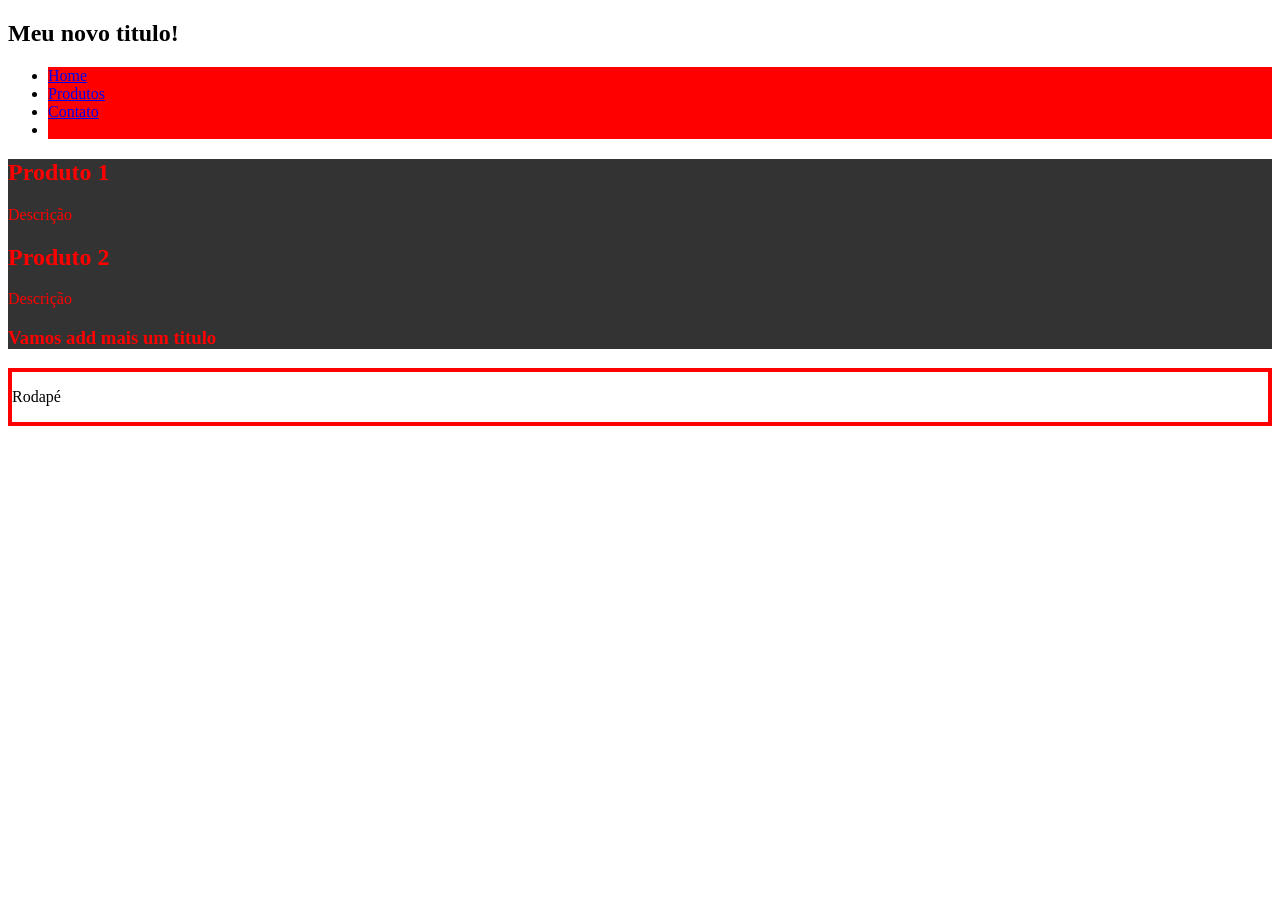
<file: DOM/index.html>
<!DOCTYPE html>
<html lang="pt-br">
<head>
    <meta charset="UTF-8">
    <meta name="viewport" content="width=device-width, initial-scale=1.0">
    <title>Dom</title>
    <link rel="stylesheet" href="css/style.css">
    <script src="js/scipt.js" defer></script>
</head>
<body>
    <header>
        <h1 id="title">Titulo</h1>
        <nav>
            <ul>
                <li><a href="#">Home</a></li>
                <li><a href="#">Produtos</a></li>
                <li><a href="#">Contato</a></li>
            </ul>
        </nav>
    </header>
    <main id="main-container">
        <div class="product">
            <h2>Produto 1</h2>
            <p>Descrição</p>
        </div>
        <div class="product">
            <h2>Produto 2</h2>
            <p>Descrição</p>
        </div>
    </main>
    <footer>
        <p>Rodapé</p>
    </footer>
</body>
</html>
</file>
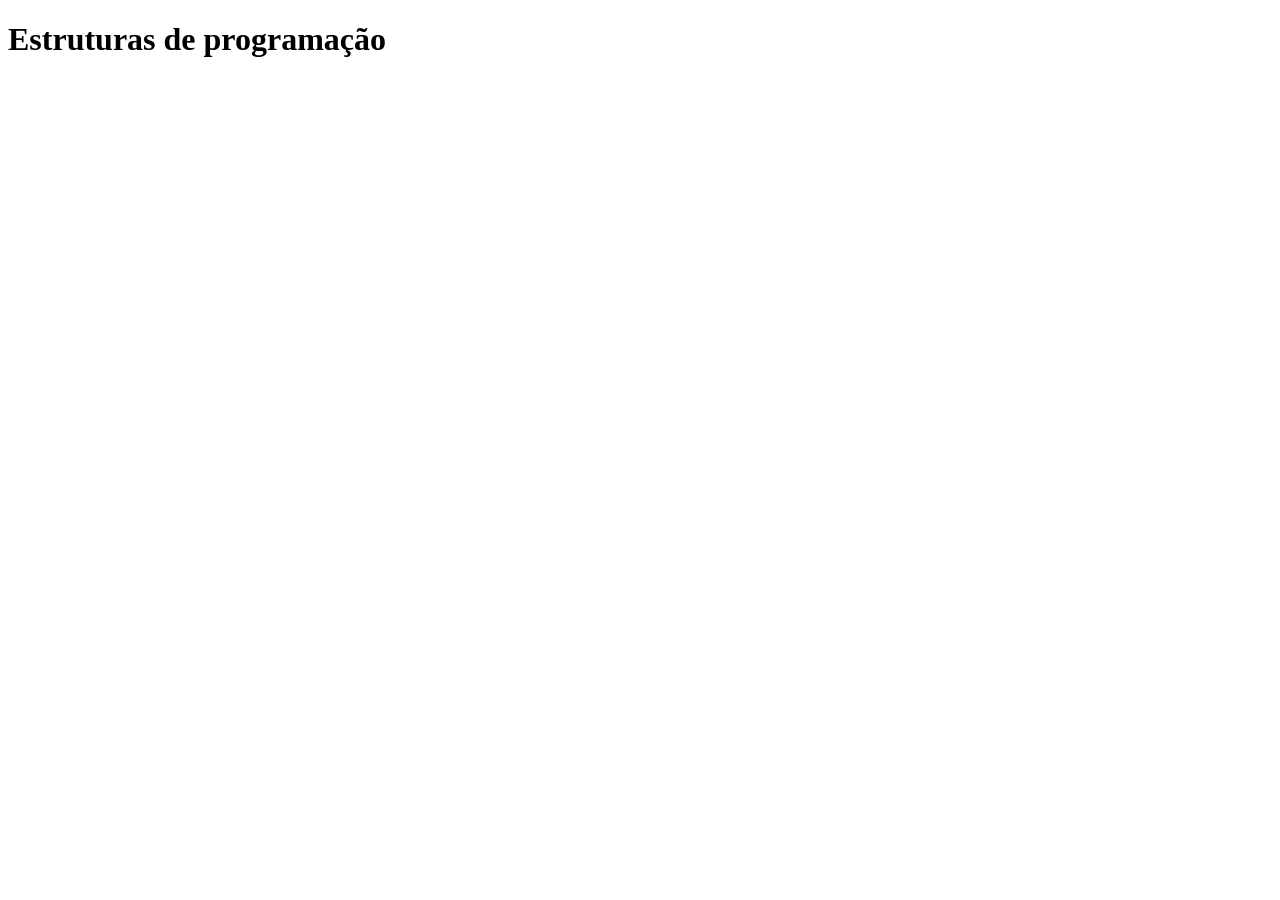
<file: ESTRUTURAS/index.html>
<!DOCTYPE html>
<html lang="en">
<head>
    <meta charset="UTF-8">
    <meta name="viewport" content="width=device-width, initial-scale=1.0">
    <title>Estruturas JavaScript</title>
    <script src="js/script.js"></script>
</head>
<body>
    <h1>Estruturas de programação</h1>
</body>
</html>
</file>
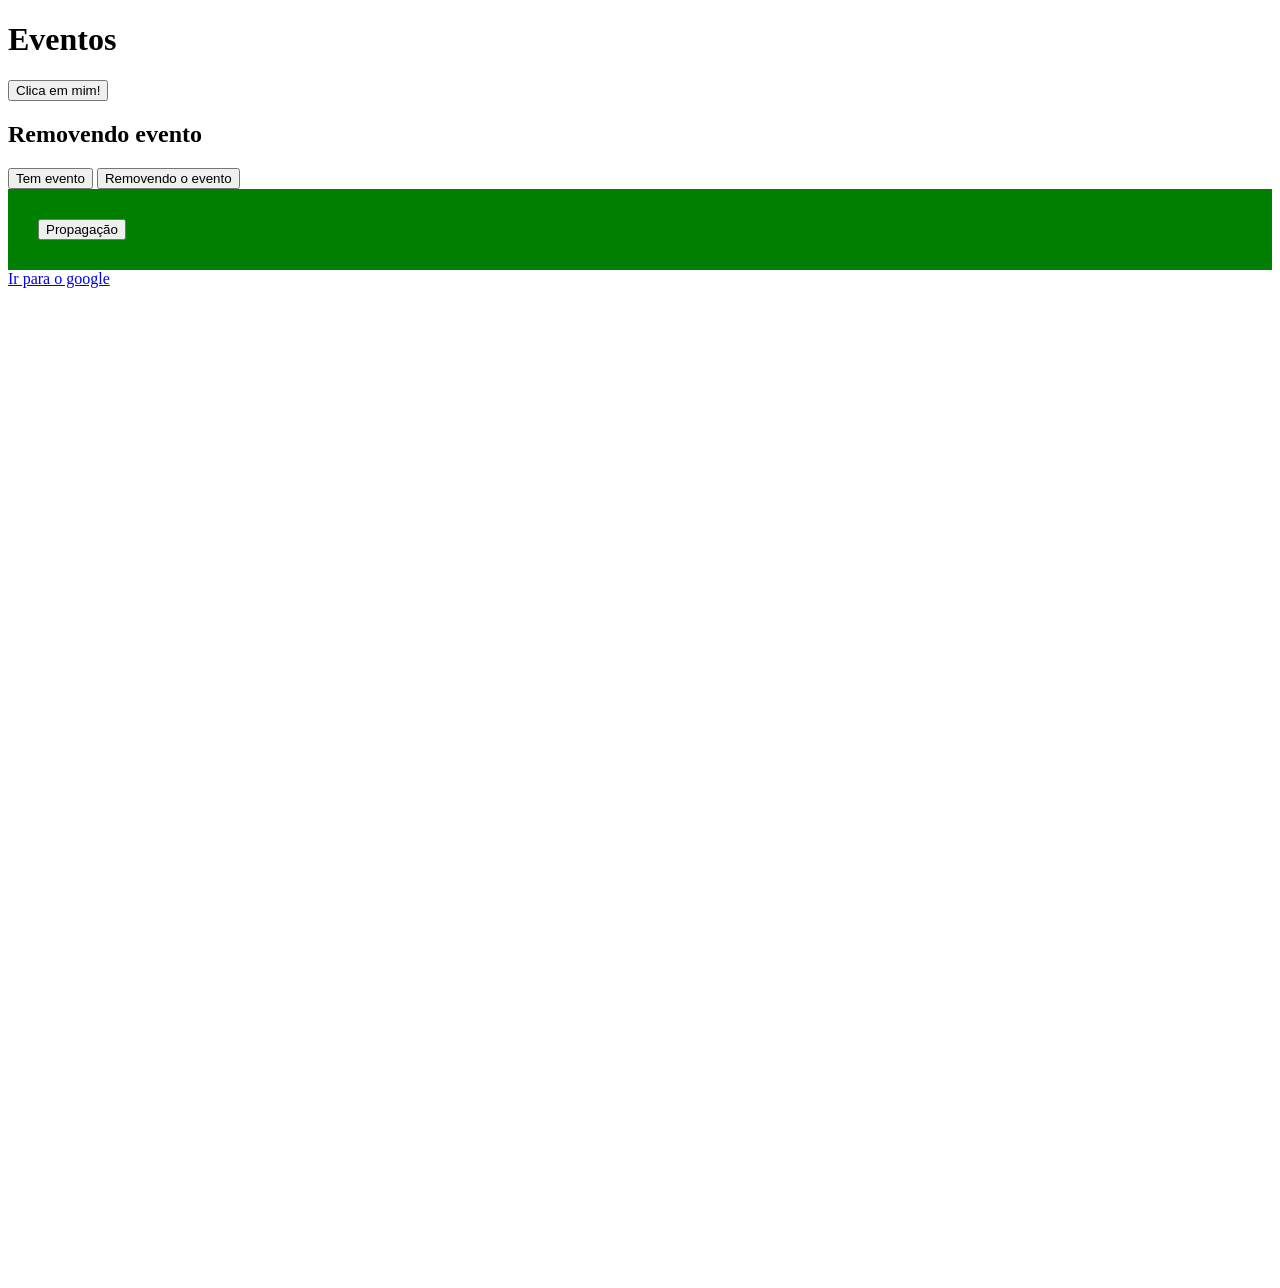
<file: EVENTOS/index.html>
<!DOCTYPE html>
<html lang="pt-br">
<head>
    <meta charset="UTF-8">
    <meta name="viewport" content="width=device-width, initial-scale=1.0">
    <title>Eventos</title>
    <link rel="stylesheet" href="css/styles.css">
    <script src="js/script.js" defer></script>
</head>
<body>
    <h1 id="my-title">Eventos</h1>
    <button id="my-button">Clica em mim!</button>

    <h2>Removendo evento</h2>
    <button id="btn">Tem evento</button>
    <button id="other-btn">Removendo o evento</button>

    <div id="btn-container">
        <button id="div-btn">Propagação</button>
    </div>

    <a href="https://www.google.com">Ir para o google</a>
</body>
</html>
</file>
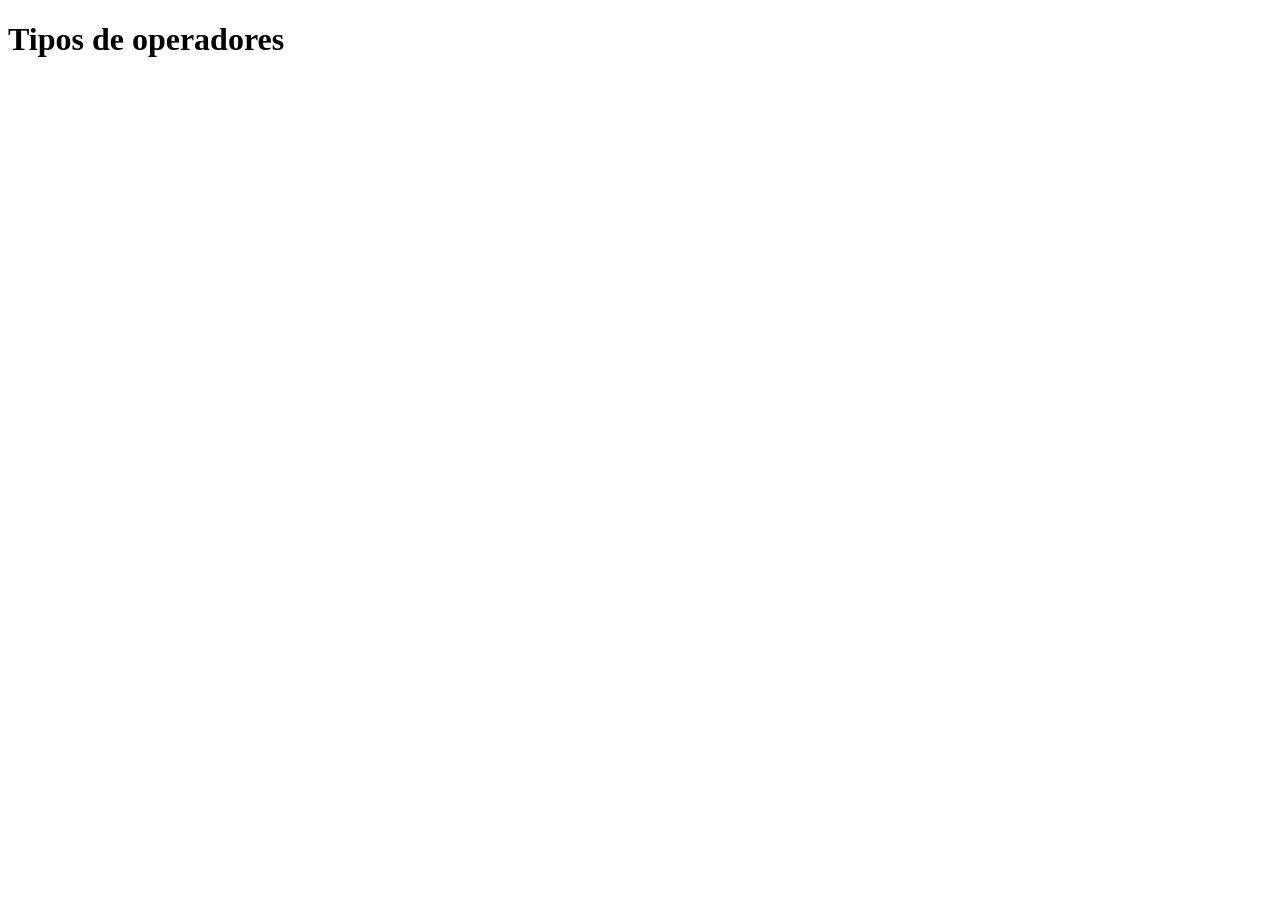
<file: OPERADORES/index.html>
<!DOCTYPE html>
<html lang="en">
<head>
    <meta charset="UTF-8">
    <meta name="viewport" content="width=device-width, initial-scale=1.0">
    <title>Tipos de operadores</title>
    <script src="script.js"></script>
</head>
<body>
    <h1>Tipos de operadores</h1>
</body>
</html>
</file>
<file: DOM/css/style.css>
footer {
    border: 4px solid red;
}
</file>
<file: EVENTOS/css/styles.css>
body {
    margin-bottom: 1000px;
}

#btn-container {
    background-color: green;
    padding: 30px;
    width: auto;
}
</file>
